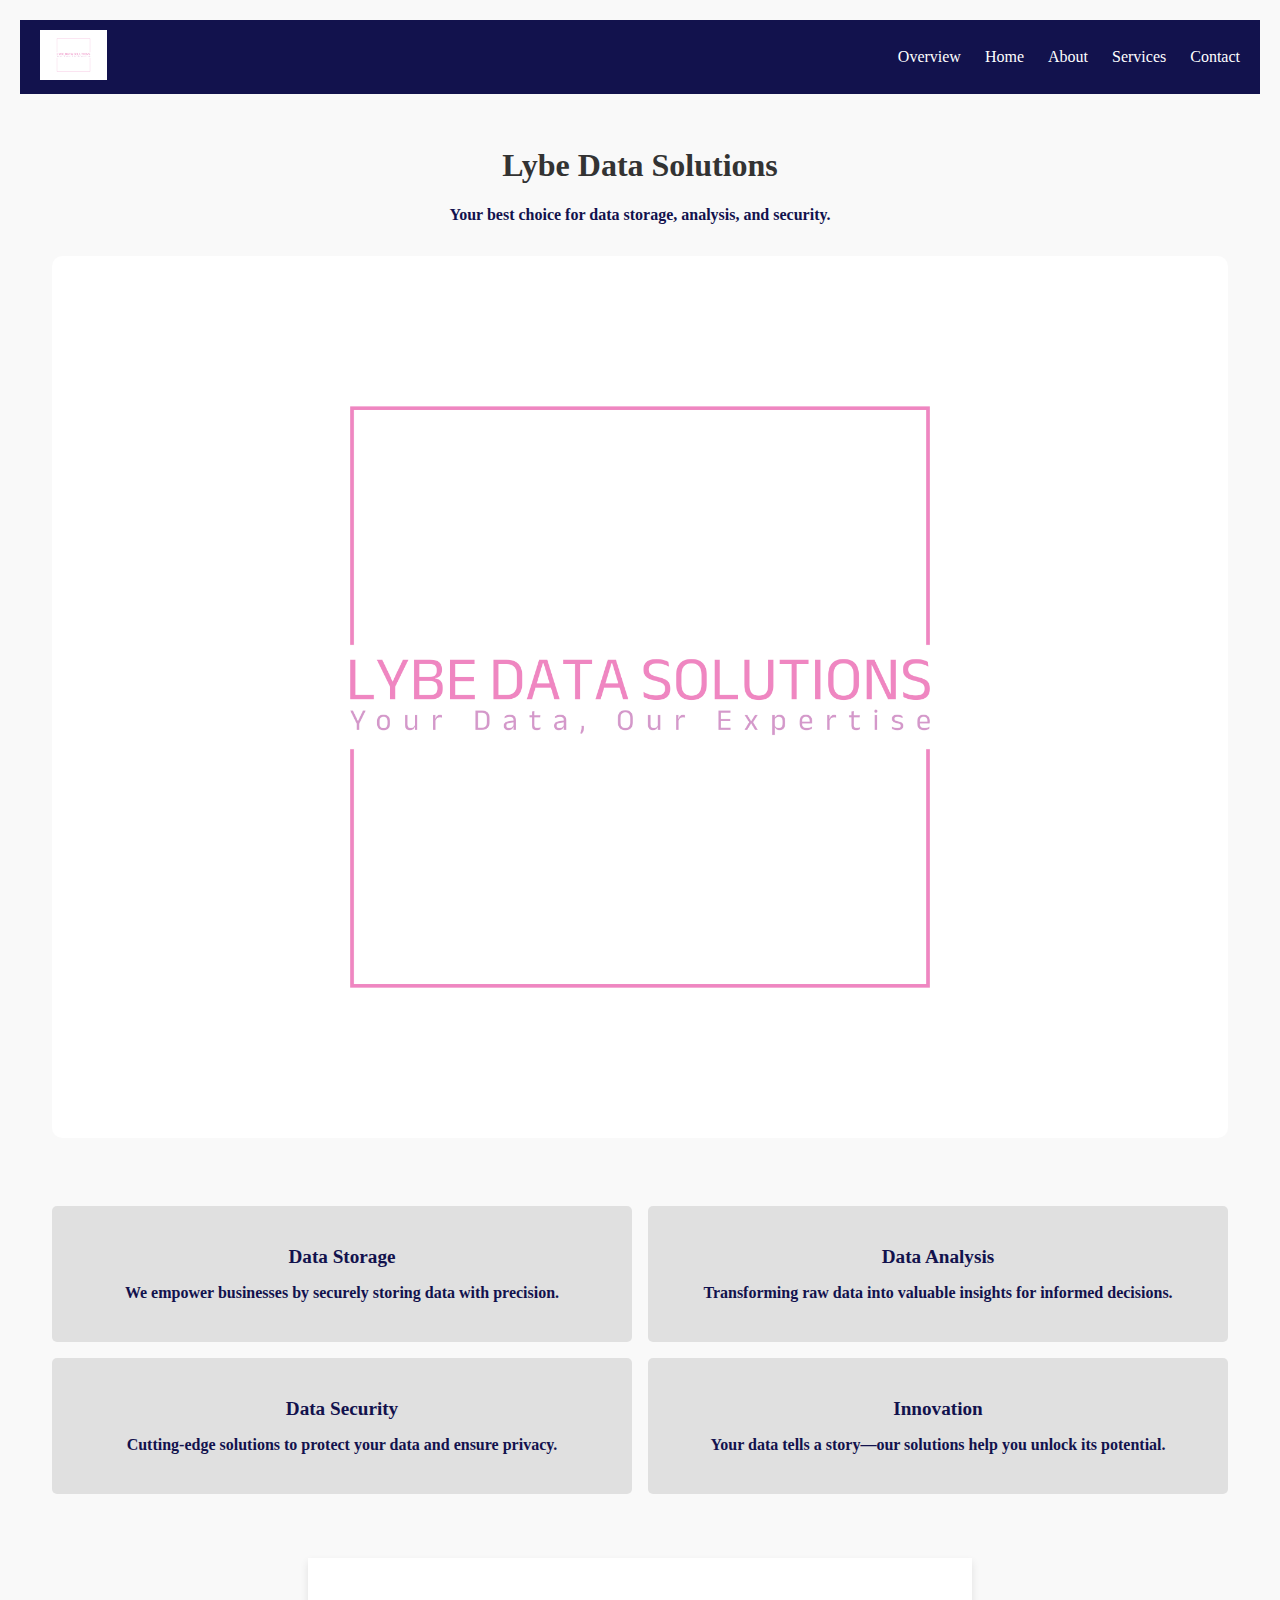
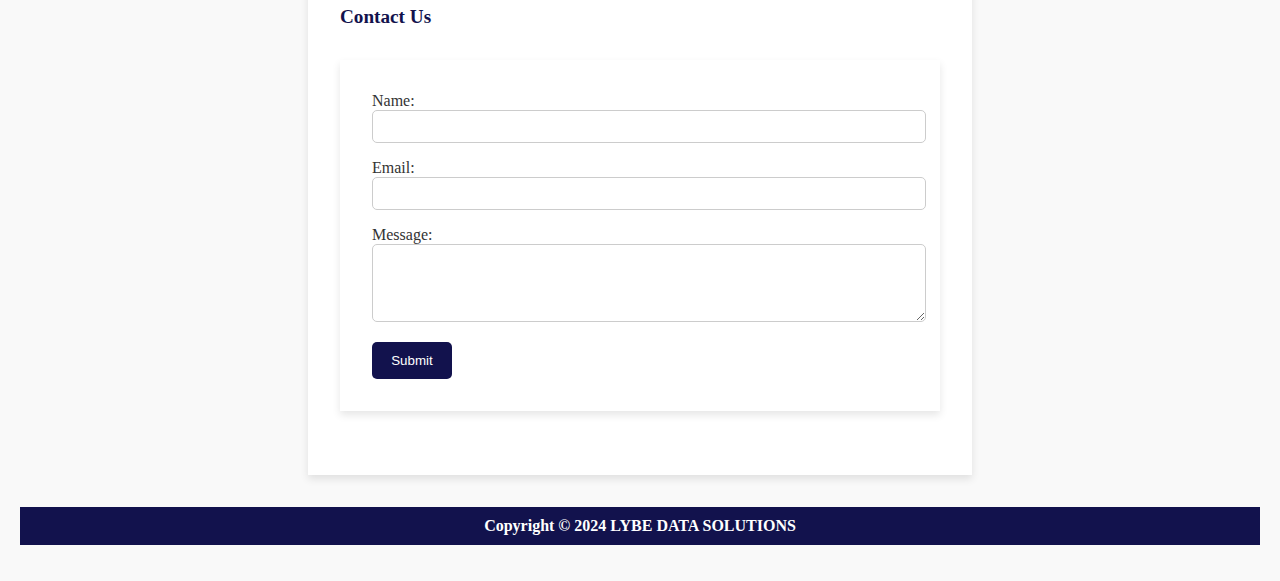
<file: index.html>
<!DOCTYPE html>
<html lang="en">
<head>
    <meta charset="UTF-8">
    <meta name="viewport" content="width=device-width, initial-scale=1.0">
    <title>Home</title>
    <link rel="icon" href="/images/logo.png" type="image/png"> <!--https://www.w3schools.com/html/html_favicon.asp-->
    <link rel="stylesheet" href="/css/index.css">
</head>
<body>
  
    <header>
        <div class="logo">
            <img src="images/logo.png" alt="Lybe Data Solutions Logo">
        </div>
        <input type="checkbox" id="menu-toggle">
        <label for="menu-toggle" class="hamburger">&#9776;</label>
        <nav id="navbar">
            <ul>
                <li><a href="overview.html">Overview</a></li>
                <li><a href="index.html">Home</a></li>
                <li><a href="about.html">About</a></li>
                <li><a href="services.html">Services</a></li>
                <li><a href="contact.html">Contact</a></li>
            </ul>
        </nav>
    </header>

    
    <section class="intro">
        <h1> Lybe Data Solutions</h1>
        <p>Your best choice for data storage, analysis, and security.</p>
        <img src="images/logo.png" alt="Lybe Data Solutions and Slogan" class="intro-img">
    </section>

   
    <section class="content-grid">
        <div class="grid-item">
            <h2>Data Storage</h2>
            <p>We empower businesses by securely storing data with precision.</p>
        </div>
        <div class="grid-item">
            <h2>Data Analysis</h2>
            <p>Transforming raw data into valuable insights for informed decisions.</p>
        </div>
        <div class="grid-item">
            <h2>Data Security</h2>
            <p>Cutting-edge solutions to protect your data and ensure privacy.</p>
        </div>
        <div class="grid-item">
            <h2>Innovation</h2>
            <p>Your data tells a story—our solutions help you unlock its potential.</p>
        </div>
    </section>

    <section class="contact-form">
        <h2>Contact Us</h2>
     
<form action="mailto:damok465@mtroyal.ca" method="POST" enctype="text/plain" class="contact-form">
    <label for="name">Name:</label>
    <input type="text" id="name" name="name" required>
    
    <label for="email">Email:</label>
    <input type="email" id="email" name="email" required>
    
    <label for="message">Message:</label>
    <textarea id="message" name="message" rows="4" required></textarea>
    
    <button type="submit">Submit</button>
  </form>
  
    </section>

    <footer>
        <p>Copyright &copy; 2024 LYBE DATA SOLUTIONS</p>
    </footer>
</body>
</html>
</file>
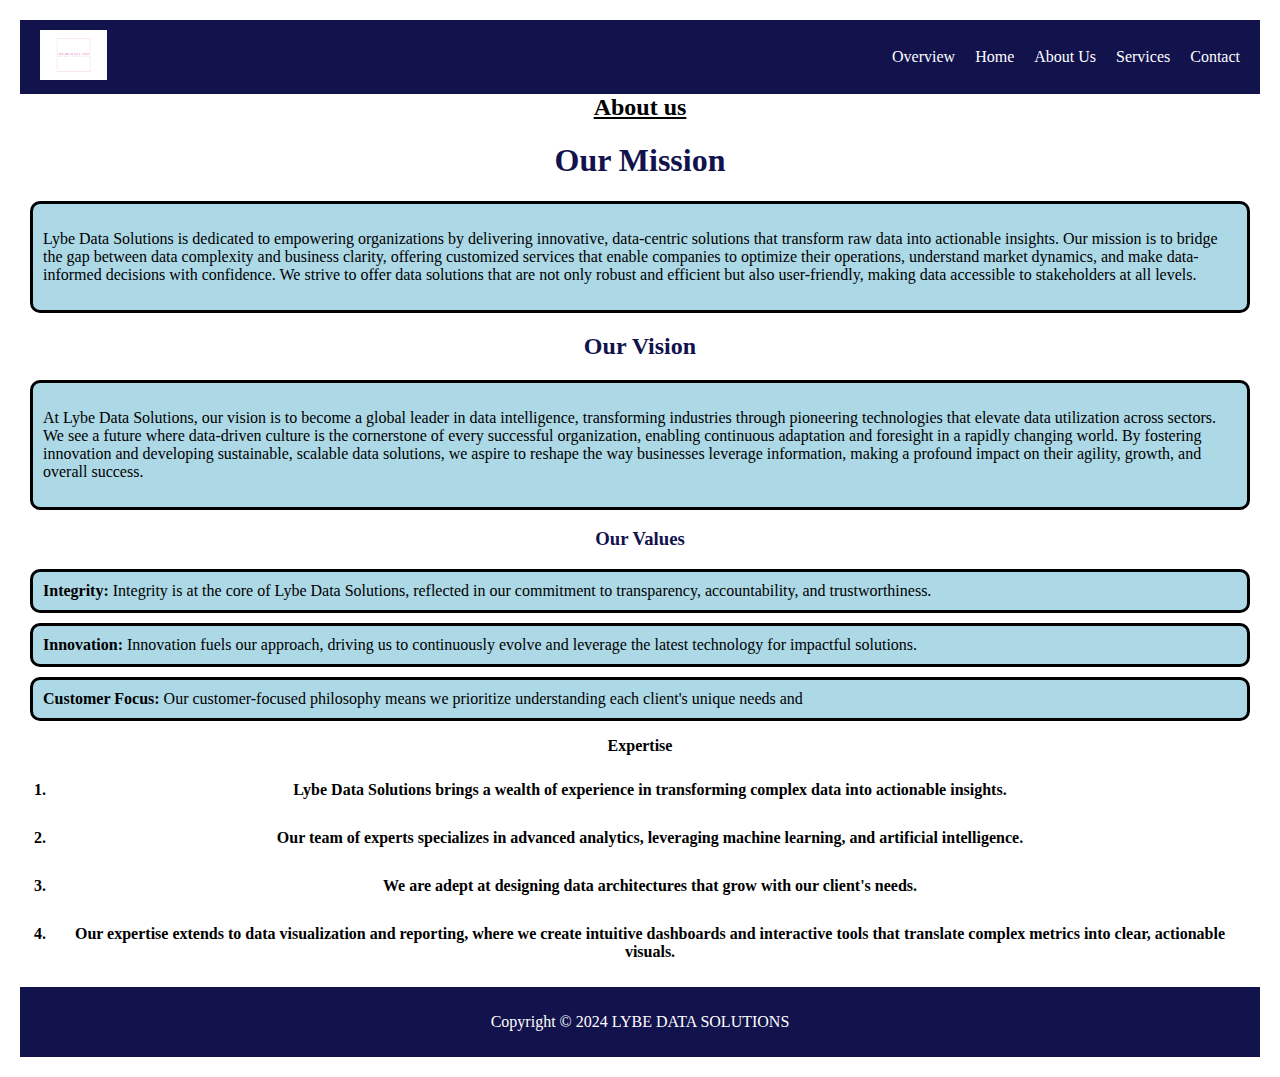
<file: about.html>
<!DOCTYPE html>
<html lang="en">

<head>
    <meta charset="UTF-8">
    <meta name="viewport" content="width=device-width, initial-scale=1.0">
    <title>About </title>
    <link rel="icon" href="/images/logo.png" type="image/png"><!--https://www.w3schools.com/html/html_favicon.asp-->
    <link rel="stylesheet" href="/css/about.css">
</head>

<body>
    <header>
        <div class="logo">
            <img src="/images/logo.png" alt="Lybe Data Solutions">
        </div>
        <nav class="pages">
            <ul>
                <li><a href="overview.html">Overview</a></li>
                <li><a href="index.html">Home</a></li>
                <li><a href="about.html">About Us</a></li>
                <li><a href="services.html">Services</a></li>
                <li><a href="contact.html">Contact</a></li>
            </ul>
        </nav>
    </header>

    <section>
        <div class="about-us">About us</div>
        <h1 class="heading-title"><strong>Our Mission</strong></h1>
        <div class="para-section">
            <p>Lybe Data Solutions is dedicated to empowering organizations by delivering innovative, data-centric
                solutions
                that transform raw data into actionable insights.
                Our mission is to bridge the gap between data complexity and business clarity, offering customized
                services
                that enable companies to optimize their operations,
                understand market dynamics, and make data-informed decisions with confidence.
                We strive to offer data solutions that are not only robust and efficient but also user-friendly, making
                data
                accessible to stakeholders at all levels.</p>
        </div>

        <h2 class="section-title"><strong>Our Vision</strong></h2>
        <div class="para-section">
            <p> At Lybe Data Solutions, our vision is to become a global leader in data intelligence, transforming
                industries through pioneering technologies that elevate data utilization
                across sectors. We see a future where data-driven culture is the cornerstone of every successful
                organization, enabling continuous adaptation and foresight in a rapidly changing
                world. By fostering innovation and developing sustainable, scalable data solutions, we aspire to reshape
                the
                way businesses leverage information, making a profound impact on their agility,
                growth, and overall success.</p>
        </div>

        <h3 class="section-title1"><strong>Our Values</strong></h3>
        <div class="center-section">
            <nav>
                <ul>
                    <li class="list"><strong>Integrity:</strong> Integrity is at the core of Lybe Data Solutions,
                        reflected in our commitment to transparency,
                        accountability, and trustworthiness.</li>
                    <li class="list"><strong>Innovation:</strong> Innovation fuels our approach, driving us to
                        continuously evolve and leverage the latest
                        technology for impactful solutions.</li>
                    <li class="list"><strong>Customer Focus:</strong> Our customer-focused philosophy means we
                        prioritize understanding each client's unique needs and</li>
                </ul>
            </nav>
        </div>

        <div class="exp">Expertise
            <nav>
                <ol>
                    <li>Lybe Data Solutions brings a wealth of experience in transforming complex data into actionable
                        insights.</li>
                    <li> Our team of experts specializes
                        in advanced analytics, leveraging machine learning, and artificial intelligence.</li>
                    <li>We are adept at designing data architectures that grow with our client's needs.</li>
                    <li>Our expertise extends to data visualization and reporting, where we create intuitive dashboards
                        and interactive
                        tools that
                        translate complex metrics into clear, actionable visuals.</li>
                </ol>
            </nav>
        </div>
    </section>

    <footer>
        <p>Copyright &copy; 2024 LYBE DATA SOLUTIONS</p>
    </footer>
</body>

</html>
</file>
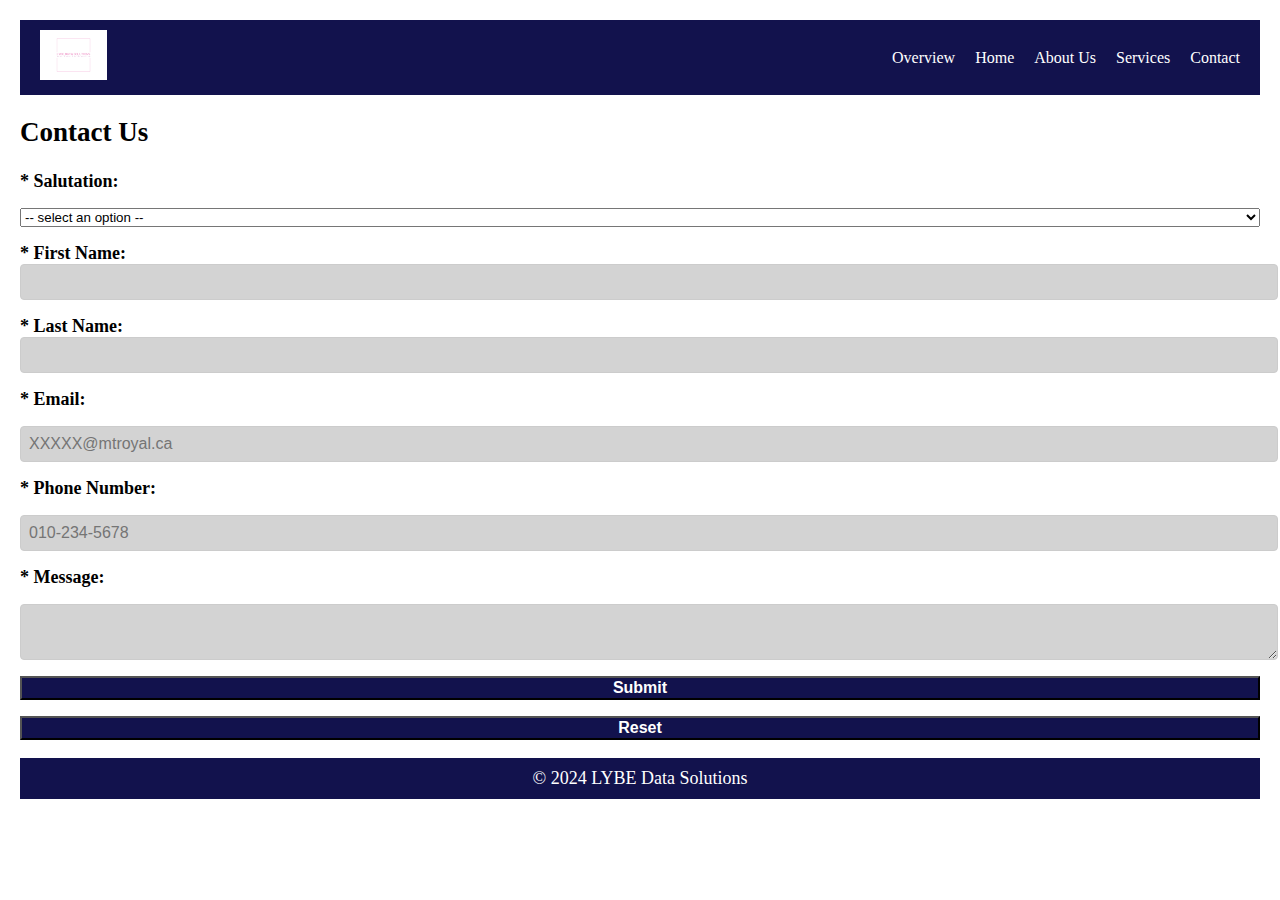
<file: contact.html>
<!DOCTYPE html>
<html lang="en">

<head>
    <meta charset="UTF-8">
    <meta name="viewport" content="width=device-width, initial-scale=1.0">
    <title>Contact</title>
    <link rel="icon" href="/images/logo.png" type="image/png"> <!--https://www.w3schools.com/html/html_favicon.asp-->
    <link rel="stylesheet" href="/css/contact.css">
</head>

<body>
    <header>
        <div class="logo">
            <img src="/images/logo.png" alt="Lybe Data Solutions Logo"> 
        </div>
        <nav class="pages">
            <ul>
                <li><a href="overview.html">Overview</a></li>
                <li><a href="index.html">Home</a></li>
                <li><a href="about.html">About Us</a></li>
                <li><a href="services.html">Services</a></li>
                <li><a href="contact.html">Contact</a></li>
            </ul>
        </nav>
    </header>

    <section class="contact">
        <h2>Contact Us</h2>
        <form id="form" method="post" action="mailto:damok465@mtroyal.ca">
            <label for="salutation">* Salutation: </label>
            <select id="salutation" required>
                <option>-- select an option --</option>
                <option value="Mr.">Mr.</option>
                <option value="Miss">Miss</option>
                <option value="Mrs">Mrs.</option>
                <option value="Dr.">Dr.</option>
            </select>

            <div class="form-row">
                <label for="first-name">* First Name:</label>
                <input type="text" id="first-name" name="first-name" autofocus required>
            </div>
            <div class="form-row">
                <label for="last-name">* Last Name:</label>
                <input type="text" id="last-name" name="last-name" required>
            </div>

            <label for="email">* Email:</label>
            <input type="email" id="email" name="email" placeholder="XXXXX@mtroyal.ca" required>

            <label for="phone">* Phone Number:</label>
            <input type="tel" id="tel" name="phone" placeholder="010-234-5678">

            <label for="message">* Message:</label>
            <textarea id="message" name="message" required></textarea>

            <button type="submit">Submit</button>
            <input type="reset" value="Reset">
        </form>
    </section>

    <footer>
        <p>&copy; 2024 LYBE Data Solutions</p>
    </footer>
</body>

</html>
</file>
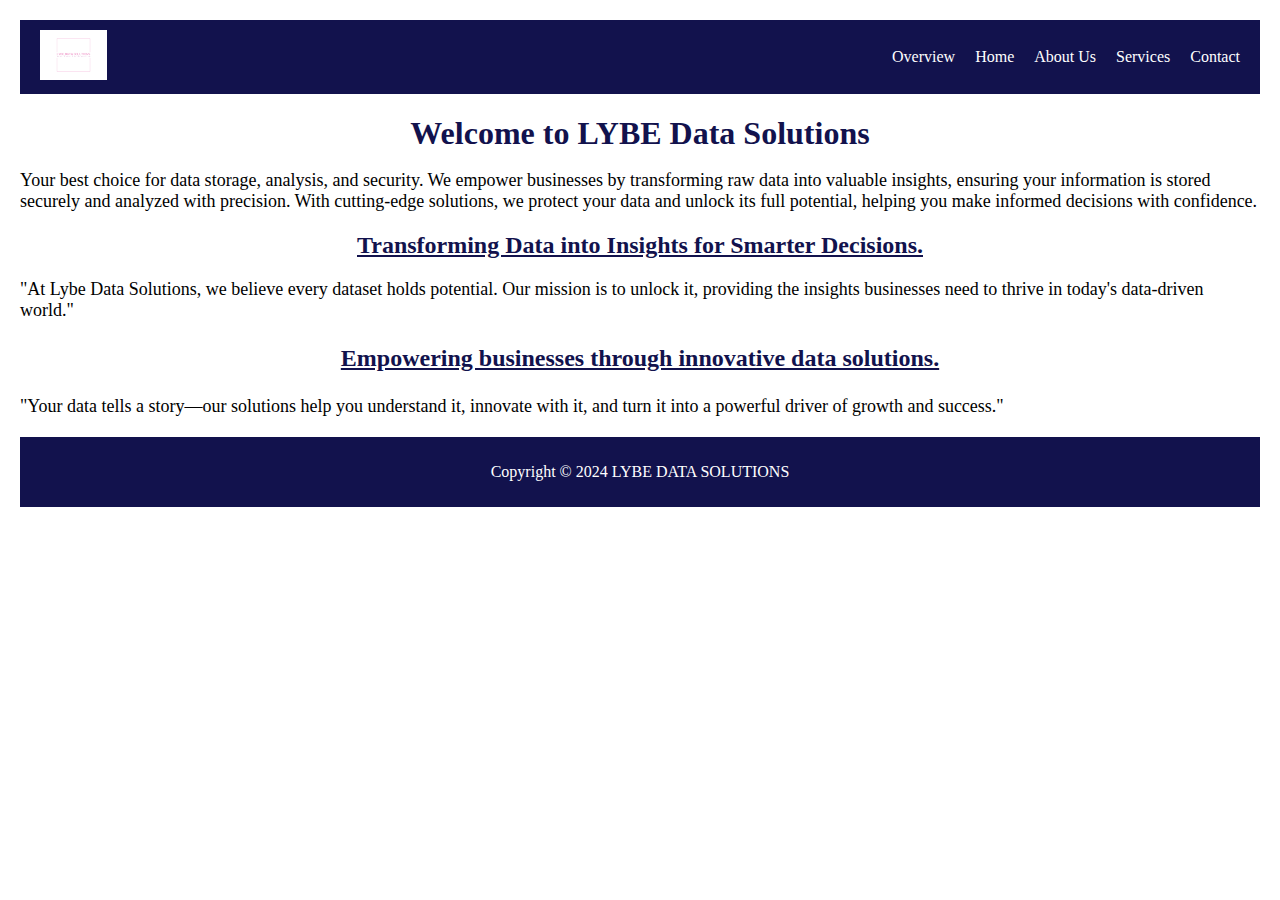
<file: overview.html>
<!DOCTYPE html>
<html lang="en">

<head>
    <meta charset="UTF-8">
    <meta name="viewport" content="width=device-width, initial-scale=1.0">
    <title>Overview </title>
    <link rel="icon" href="/images/logo.png" type="image/png"> <!--https://www.w3schools.com/html/html_favicon.asp-->
    <link rel="stylesheet" href="/css/styles.css">
</head>

<body>
    <header>
        <div class="logo">
            <img src="/images/logo.png" alt="Lybe Data Solutions Logo">
        </div>
        <nav class="pages">
            <ul>
                <li><a href="overview.html">Overview</a></li>
                <li><a href="index.html">Home</a></li>
                <li><a href="about.html">About Us</a></li>
                <li><a href="services.html">Services</a></li>
                <li><a href="contact.html">Contact</a></li>
            </ul>
        </nav>
    </header>

    <section class="home">
        <div>
            <!--Contents of the welcome message generated using OpenAI-->
            <h1>Welcome to LYBE Data Solutions</h1>
            <p class="index-word">Your best choice for data storage, analysis, and security.
                We empower businesses by transforming raw data into valuable insights,
                ensuring your information is stored securely and analyzed with precision.
                With cutting-edge solutions, we protect your data and unlock its full potential,
                helping you make informed decisions with confidence.
            </p>

            <h2 class="h2-h3">Transforming Data into Insights for Smarter Decisions.</h2>
            <p class="index-word">
                "At Lybe Data Solutions, we believe every dataset holds potential. Our mission is to
                unlock it, providing the insights businesses need to thrive in today's data-driven world."
            </p>

            <h3 class="h2-h3">Empowering businesses through innovative data solutions.</h3>
            <p class="index-word">
                "Your data tells a story—our solutions help you understand it, innovate with it, and turn
                it into a powerful driver of growth and success."
            </p>
        </div>
    </section>

    <footer>
        <p>Copyright &copy; 2024 LYBE DATA SOLUTIONS</p>
    </footer>
</body>

</html>
</file>
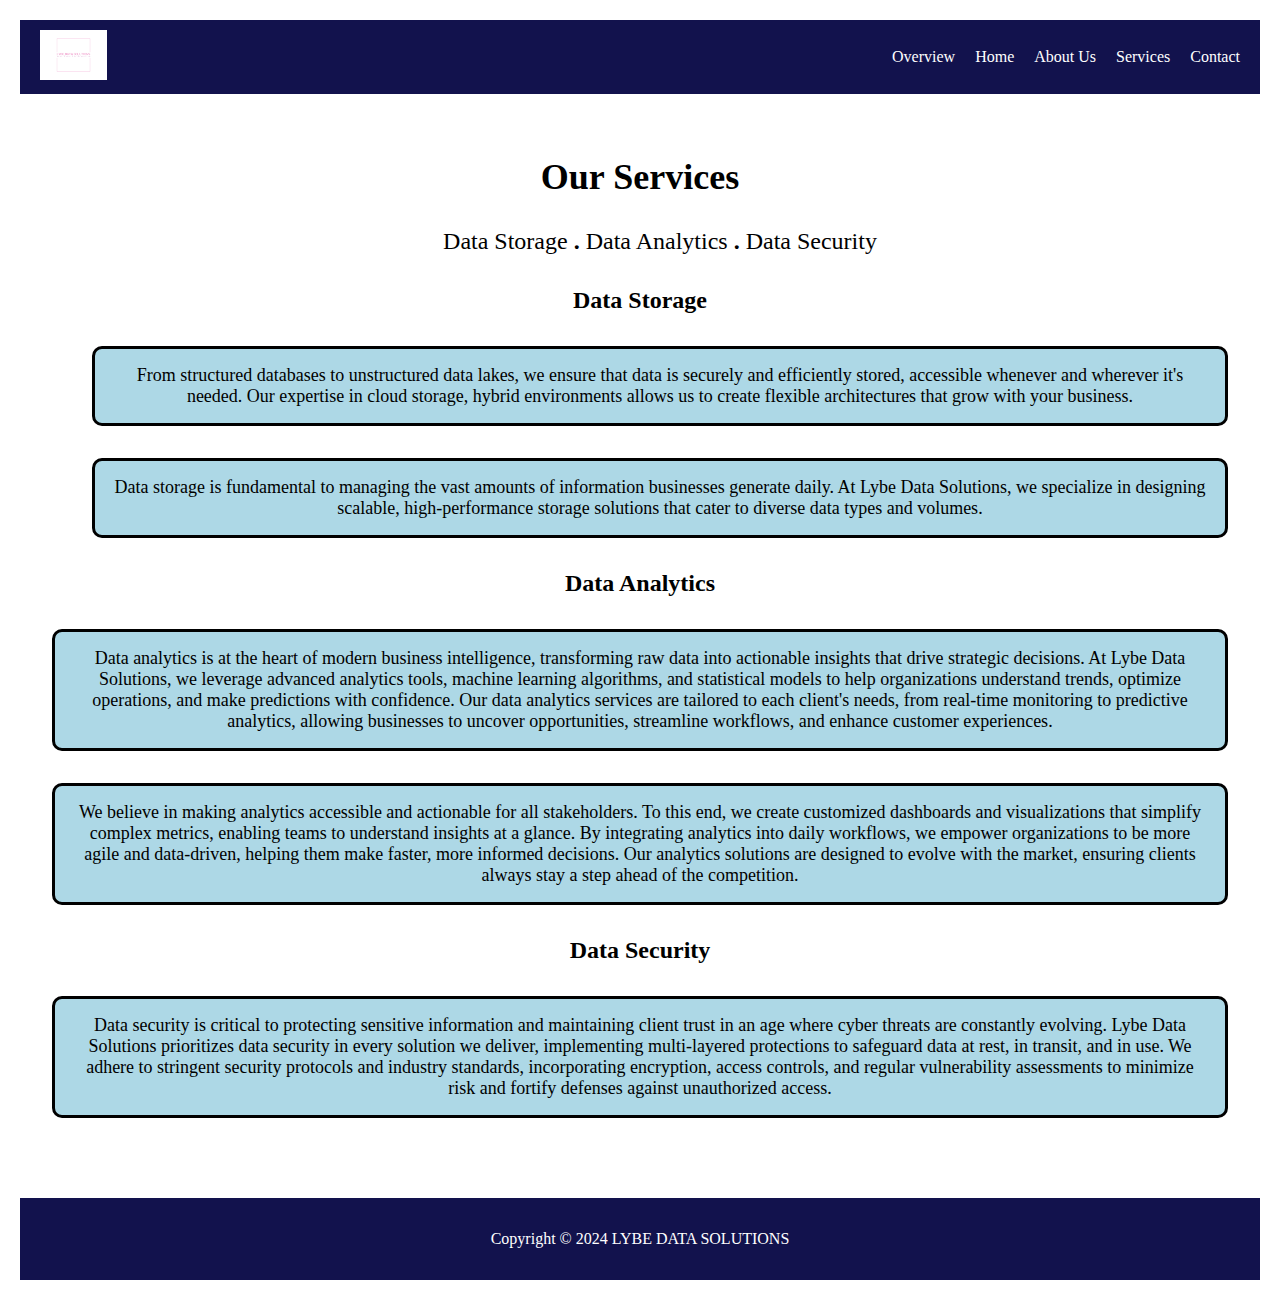
<file: services.html>
<!DOCTYPE html>
<html lang="en">

<head>
    <meta charset="UTF-8">
    <meta name="viewport" content="width=device-width, initial-scale=1.0">
    <title>Services</title>
    <link rel="icon" href="/images/logo.png" type="image/png"> <!--https://www.w3schools.com/html/html_favicon.asp-->
    <link rel="stylesheet" href="/css/services.css">
</head>

<body>
    <header>
        <div class="logo">
            <img src="/images/logo.png" alt="Lybe Data Solutions Logo"> 
        </div>
        <nav class="pages">
            <ul>
                <li><a href="overview.html">Overview</a></li>
                <li><a href="index.html">Home</a></li>
                <li><a href="about.html">About Us</a></li>
                <li><a href="services.html">Services</a></li>
                <li><a href="contact.html">Contact</a></li>
            </ul>
        </nav>
    </header>
    <section class="services">
        <h2 class="heading-title">Our Services</h2>
        <!--Contents for the data storage, analytics, and security generated using openAI-->

        <div class="list1">
            <ul>
                Data Storage <strong>.</strong>
                Data Analytics <strong>.</strong>
                Data Security
            </ul>
        </div>

    


        </div>
        <h1 class="section-title">Data Storage</h1>
        <div class="center-section">
            <nav>
                <ul>
                    <li class="list">
                        From structured databases to unstructured data lakes, we
                        ensure that data is securely and efficiently stored, accessible whenever and wherever it's
                        needed.
                        Our expertise in cloud storage, hybrid environments allows us to create
                        flexible architectures that grow with your business.
                    </li>
                    <li class="list">
                        Data storage is fundamental to managing the vast amounts of information businesses generate
                        daily.
                        At Lybe Data Solutions, we specialize in designing scalable, high-performance storage solutions
                        that
                        cater to diverse data types and volumes.
                    </li>
                </ul>
            </nav>
            </p>
        </div>

        <h2 class="section-title">Data Analytics</h2>
        <p class="para-section">
            Data analytics is at the heart of modern business intelligence, transforming raw data into actionable
            insights that drive strategic decisions. At Lybe Data Solutions, we leverage advanced analytics tools,
            machine learning algorithms, and statistical models to help organizations understand trends, optimize
            operations, and make predictions with confidence. Our data analytics services are tailored to each client's
            needs, from real-time monitoring to predictive analytics, allowing businesses to uncover opportunities,
            streamline workflows, and enhance customer experiences.</p>


        <p class="para-section"> We believe in making analytics accessible and actionable for all stakeholders. To this
            end, we create
            customized dashboards and visualizations that simplify complex metrics, enabling teams to understand
            insights at a glance. By integrating analytics into daily workflows, we empower organizations to be more
            agile and data-driven, helping them make faster, more informed decisions. Our analytics solutions are
            designed to evolve with the market, ensuring clients always stay a step ahead of the competition.
        </p>


        <h3 class="section-title">Data Security</h3>
        <p class="para-section">
            Data security is critical to protecting sensitive information and maintaining client trust in an age where
            cyber threats are constantly evolving. Lybe Data Solutions prioritizes data security in every solution we
            deliver, implementing multi-layered protections to safeguard data at rest, in transit, and in use. We adhere
            to stringent security protocols and industry standards, incorporating encryption, access controls, and
            regular
            vulnerability assessments to minimize risk and fortify defenses against unauthorized access.

        </p>
    </section>

    <footer>

        <p>Copyright &copy; 2024 LYBE DATA SOLUTIONS</p>
    </footer>
</body>

</html>
</file>
<file: css/index.css>
body {
    font-family: 'Times New Roman', Times, serif;
    background-color: #f9f9f9;
    color: #333;
    margin: 10px;
    padding: 10px;
}

header {
    display: flex;
    justify-content: space-between;
    align-items: center;
    background-color: rgb(18, 18, 77); 
    padding: 10px 20px;
}

.logo img {
    height: 50px;
}

/**.logo{
    max-width: 150px;
    height: auto;
    display: block;
    margin: 0 auto;
}**/

nav ul {
    display: flex;
    gap: 1.5rem;
    list-style: none;
}

nav ul li a {
    color: white;
    text-decoration: none;
}
a:link {
    background-color: rgb(18, 18, 77);
  }
  
  a:visited {
    background-color:rgb(18, 18, 77);
  }
  
  a:hover {
    background-color: lightgreen;
  }

 a:active{
    background-color: rgb(20, 74, 20);
    color: white;
    text-decoration: underline;
}

p{
    color: rgb(18, 18, 77);
    font-weight: bold;
}

h2{
    color: rgb(18, 18, 77);
    font-size: larger;
    font-weight: bolder;
}
#menu-toggle {
    display: none;
}

.hamburger {
    display: none;
    font-size: 2rem;
    cursor: pointer;
}


@media (max-width: 590px) {
    .hamburger {
        display: block;
    }

    nav ul {
        display: none;
        flex-direction: column;
        gap: 1rem;
    }

    #menu-toggle:checked + .hamburger + nav ul {
        display: flex;
    }
}


.intro {
    text-align: center;
    padding: 2rem;
}

.intro-img {
    max-width: 100%;
    height: auto;
    margin-top: 1rem;
    border-radius: 10px;
}


.content-grid {
    display: grid;
    grid-template-columns: repeat(2, 1fr);
    gap: 1rem;
    padding: 2rem;
}

.grid-item {
    background-color: #e0e0e0;
    padding: 1.5rem;
    border-radius: 5px;
    text-align: center;
}


.contact-form {
    background-color: white;
    padding: 2rem;
    margin: 2rem auto;
    max-width: 600px;
    box-shadow: 0 4px 8px rgba(0, 0, 0, 0.1);
}

.contact-form input, .contact-form textarea {
    width: 100%;
    padding: 0.5rem;
    margin-bottom: 1rem;
    border-radius: 5px;
    border: 1px solid #ccc;
}

.contact-form button {
    background-color: rgb(18, 18, 77);
    color: white;
    padding: 0.7rem 1.2rem;
    border: none;
    border-radius: 5px;
    cursor: pointer;
}


footer p {
    background-color: rgb(18, 18, 77);
    color: white;
    text-align: center;
    padding: 10px;
}



@media (max-width: 790px) {
    .content-grid {
        grid-template-columns: 1fr;
    }
}
</file>
<file: css/about.css>
body {
    font-family: 'Times New Roman', Times, serif;
    margin: 10px;
    padding: 10px;
    background-color: #fff;
}


header {
    display: flex;
    justify-content: space-between;
    align-items: center;
    background-color: rgb(18, 18, 77); 
    padding: 10px 20px;
}

.logo img {
    height: 50px; 
}

nav.pages ul {
    list-style-type: none;
    display: flex;
    margin: 0;
    padding: 0;
}

nav.pages ul li {
    margin-left: 20px;
}

nav.pages ul li a {
    color: white;
    text-decoration: none;
    font-size: 16px;
}

a:link {
    background-color: rgb(18, 18, 77);
  }
  
  a:visited {
    background-color:rgb(18, 18, 77);
  }
  
  a:hover {
    background-color: lightgreen;
  }

 a:active{
    background-color: rgb(20, 74, 20);
    color: white;
    text-decoration: underline;
}

main {
    padding: 20px;
}

.about-us {
    font-size: x-large;
    font-weight: bold;
    margin-bottom: 10px;
    font-family: 'Times New Roman', Times, serif;
    text-align: center;
    text-decoration: underline;
}

.heading-title, .section-title, .section-title1 {
    color: rgb(18, 18, 77); 
    font-family: 'Times New Roman', Times, serif;
    text-align: center;
}

.para-section {
    margin-bottom: 20px;
    border: solid;
    border-radius: 10px;
    background-color: lightblue;
    margin: 10px;
    padding: 10px;
}
.list{
    margin: 10px;
    padding: 10px;
    border: solid;
    border-radius: 10px;
    background-color: lightblue;
}

.center-section ul {
    list-style-type: none;
    padding: 0;
}

.center-section .list {
    margin-bottom: 10px;
}

.exp nav ol {
    padding-left: 20px;
}

.exp nav ol li {
    margin: 10px;
    padding: 10px;
    margin-bottom: 10px;
    font-family: 'Times New Roman', Times, serif;
}

.exp{
    font-weight: bolder;
    text-align: center;
}

footer {
    background-color: rgb(18, 18, 77);
    color: white;
    text-align: center;
    padding: 10px;
}


@media (max-width: 768px) {
    header {
        flex-direction: column;
        align-items: flex-start;
    }

    nav.pages ul {
        flex-direction: column;
        align-items: flex-start;
        margin-top: 10px;
    }

    nav.pages ul li {
        margin-left: 0;
        margin-bottom: 10px;
    }
}
</file>
<file: css/contact.css>
body{
    font-family: 'Times New Roman', Times, serif;
    margin: 20px;
    font-size: large;
}
header {
    display: flex;
    justify-content: space-between;
    align-items: center;
    background-color: rgb(18, 18, 77); 
    padding: 10px 20px;
}


.logo img {
    height: 50px; 
}

nav.pages ul {
    list-style-type: none;
    display: flex;
    margin: 0;
    padding: 0;
}

nav.pages ul li {
    margin-left: 20px;
}

nav.pages ul li a {
    color: white;
    text-decoration: none;
    font-size: 16px;
}

a:link {
    background-color: rgb(18, 18, 77);
  }
  
  a:visited {
    background-color:rgb(18, 18, 77);
  }
  
  a:hover {
    background-color: lightgreen;
  }

 a:active{
    background-color: rgb(20, 74, 20);
    color: white;
    text-decoration: underline;
}

form {
    display: flex;
    flex-direction: column;
    gap: 1rem;
}
label {
    font-weight: bold;
}
input[type="text"],
input[type="email"], input[type="tel"],
textarea {
    width: 100%;
    padding: 0.5rem;
    font-size: 1rem;
    border: 1px solid #ccc;
    border-radius: 4px;
    background-color: lightgrey;
    outline: rgb(18, 18, 77);
}
input[type="reset"]{
    background-color: rgb(18, 18, 77);
    size: 100;
    color: white;
    font-size: 1rem;
    font-weight: bold;
    cursor: pointer;
}
button[type="submit"] {
    background-color: rgb(18, 18, 77);
    color: white;
    font-size: 1rem;
    font-weight: bold;
    cursor: pointer;
}

footer p {
    background-color: rgb(18, 18, 77);
    color: white;
    text-align: center;
    padding: 10px;
}

@media (max-width: 768px) {
    header {
        flex-direction: column;
        align-items: flex-start;
    }

    nav.pages ul {
        flex-direction: column;
        align-items: flex-start;
        margin-top: 10px;
    }

    nav.pages ul li {
        margin-left: 0;
        margin-bottom: 10px;
    }

    .contact h2 {
        font-size: 24px;
    }

    form input, form select, form textarea {
        font-size: 16px;
    }

    form button, form input[type="reset"] {
        font-size: 14px;
    }
}
</file>
<file: css/styles.css>
body {
    font-family: 'Times New Roman', Times, serif;
    margin: 10px;
    padding: 10px;
    background-color: #fff;
}

header {
    display: flex;
    justify-content: space-between;
    align-items: center;
    background-color: rgb(18, 18, 77); 
    padding: 10px 20px;
}

.logo img {
    height: 50px; 
}

nav.pages ul {
    list-style-type: none;
    display: flex;
    margin: 0;
    padding: 0;
}

nav.pages ul li {
    margin-left: 20px;
}

nav.pages ul li a {
    color: white;
    text-decoration: none;
    font-size: 16px;
}

a:link {
    background-color: rgb(18, 18, 77);
  }
  
  a:visited {
    background-color:rgb(18, 18, 77);
  }
  
  a:hover {
    background-color: lightgreen;
  }

 a:active{
    background-color: rgb(20, 74, 20);
    color: white;
    text-decoration: underline;
}

.home h1 {
    font-size: 32px;
    color: rgb(18, 18, 77);
    margin-bottom: 10px;
    text-align: center;
}

.home p.index-word {
    font-size: 18px;
    margin-bottom: 20px;
}

.home h2.h2-h3,
.home h3.h2-h3 {
    font-size: 24px;
    color: rgb(18, 18, 77); 
    text-decoration: underline;
    text-align: center;
}

.home p.index-word {
    font-size: 18px;
}

footer {
    background-color: rgb(18, 18, 77);
    color: white;
    text-align: center;
    padding: 10px;
}

@media (max-width: 768px) {
    header {
        flex-direction: column;
        align-items: flex-start;
    }

    nav.pages ul {
        flex-direction: column;
        align-items: flex-start;
        margin-top: 10px;
    }

    nav.pages ul li {
        margin-left: 0;
        margin-bottom: 10px;
    }

    .home h1 {
        font-size: 28px;
    }

    .home p.index-word {
        font-size: 16px;
    }

    .home h2.h2-h3,
    .home h3.h2-h3 {
        font-size: 20px;
    }

    .home p.index-word {
        font-size: 16px;
    }
}
</file>
<file: css/services.css>
body {
    font-family: 'Times New Roman', Times, serif;
    margin: 10px;
    padding: 10px;
    background-color: #fff;
}

header {
    display: flex;
    justify-content: space-between;
    align-items: center;
    background-color: rgb(18, 18, 77); 
    padding: 10px 20px;
}

.logo img {
    height: 50px; 
}

nav.pages ul {
    list-style-type: none;
    display: flex;
    margin: 0;
    padding: 0;
}

nav.pages ul li {
    margin-left: 20px;
}

nav.pages ul li a {
    color: white;
    text-decoration: none;
    font-size: 16px;
}

a:link {
    background-color: rgb(18, 18, 77);
  }
  
  a:visited {
    background-color:rgb(18, 18, 77);
  }
  
  a:hover {
    background-color: lightgreen;
  }

 a:active{
    background-color: rgb(20, 74, 20);
    color: white;
    text-decoration: underline;
}
section{
    padding: 2rem;
}
.services{
    text-align: center;
    font-size: 1.5rem;
    margin-bottom: 1rem;
}
.section-title{
    font-size: 1.5rem;
    margin: 2rem;
}
.para-section{
    border: solid;
    border-color: rgbs(0, 0,  255, 0.5);
    background-color: lightblue;
    border-radius: 10px;
    padding: 1rem;
    margin-bottom: 2rem;
    color: black;
    font-size: large;
}
footer{
    background-color: rgb(18,18,77);
    color: white;
    text-align: center;
    padding: 1rem 0;
    position: relative;
    bottom: 0;
}
.list{
    border: solid;
    border-color: rgbs(0, 0,  255, 0.5);
    background-color: lightblue;
    border-radius: 10px;
    padding: 1rem;
    margin-bottom: 2rem;
    color: black;
    font-size: large;
    list-style-type: none;
}

table, th, td{
    border: 1px solid black;
}
</file>
